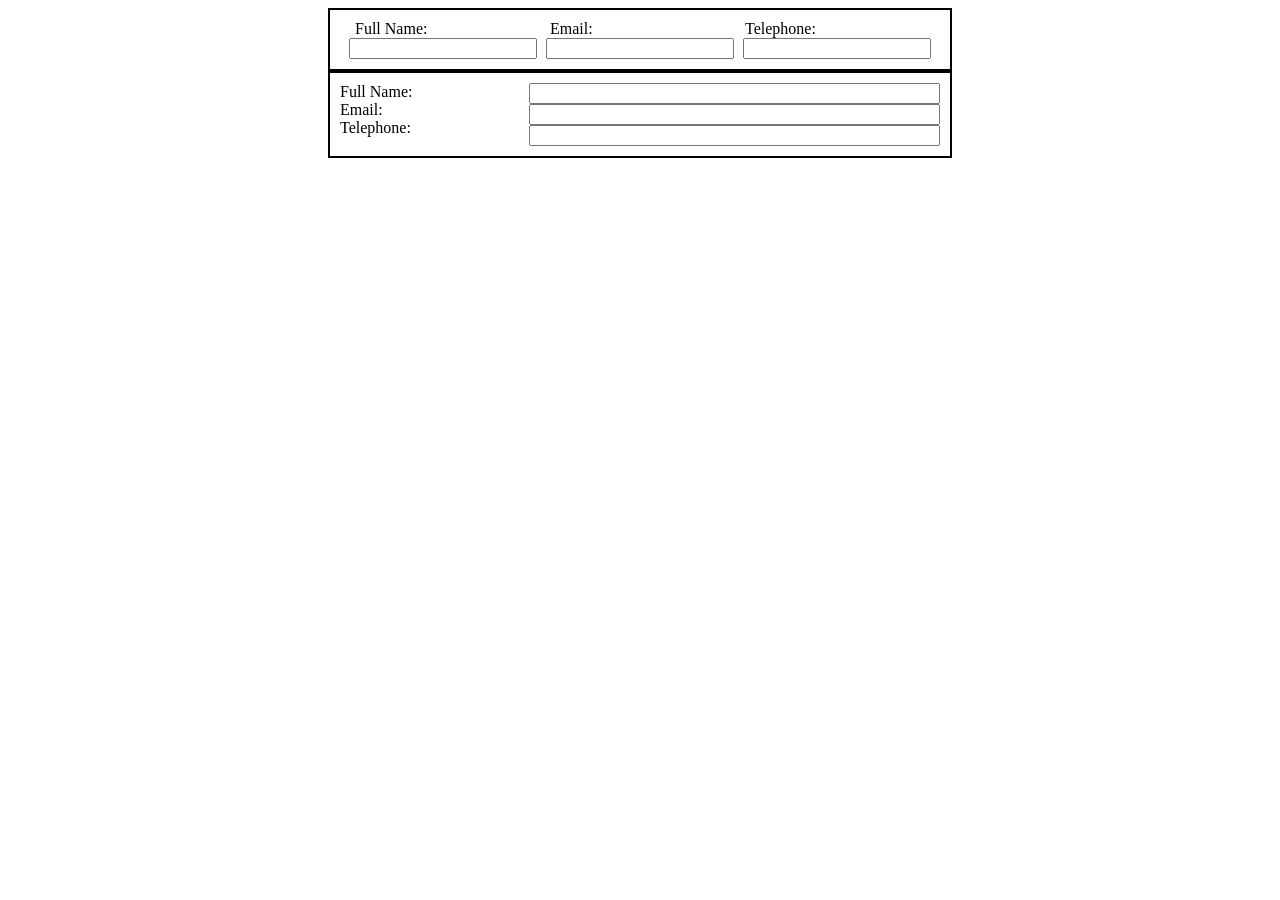
<file: wk3-2/index.html>
<!DOCTYPE html>
<html>
<head>
<title>Flexbox Forms</title>
<link href="styles/styles.css" rel="stylesheet">
</head>

<body>
    <form class="firstform">
        <section class="labels">
            <label for="full-name">Full Name:</label>
            <label for="email">Email:</label>
            <label for="tel">Telephone:</label>
        </section>
        <section class="fields">
            <input type="text" name="full-name" id="full-name">
            <input type="email" name="email" id="email">
            <input type="tel" name="tel" id="tel">
        </section>
    </form>
    <form class="secondform">
        <section class="labels">
            <label for="full-name">Full Name:</label>
            <label for="email">Email:</label>
            <label for="tel">Telephone:</label>
        </section>
        <section class="fields">
            <input type="text" name="full-name" id="full-name">
            <input type="email" name="email" id="email">
            <input type="tel" name="tel" id="tel">
        </section>
    </form>
</body>

</html>
</file>
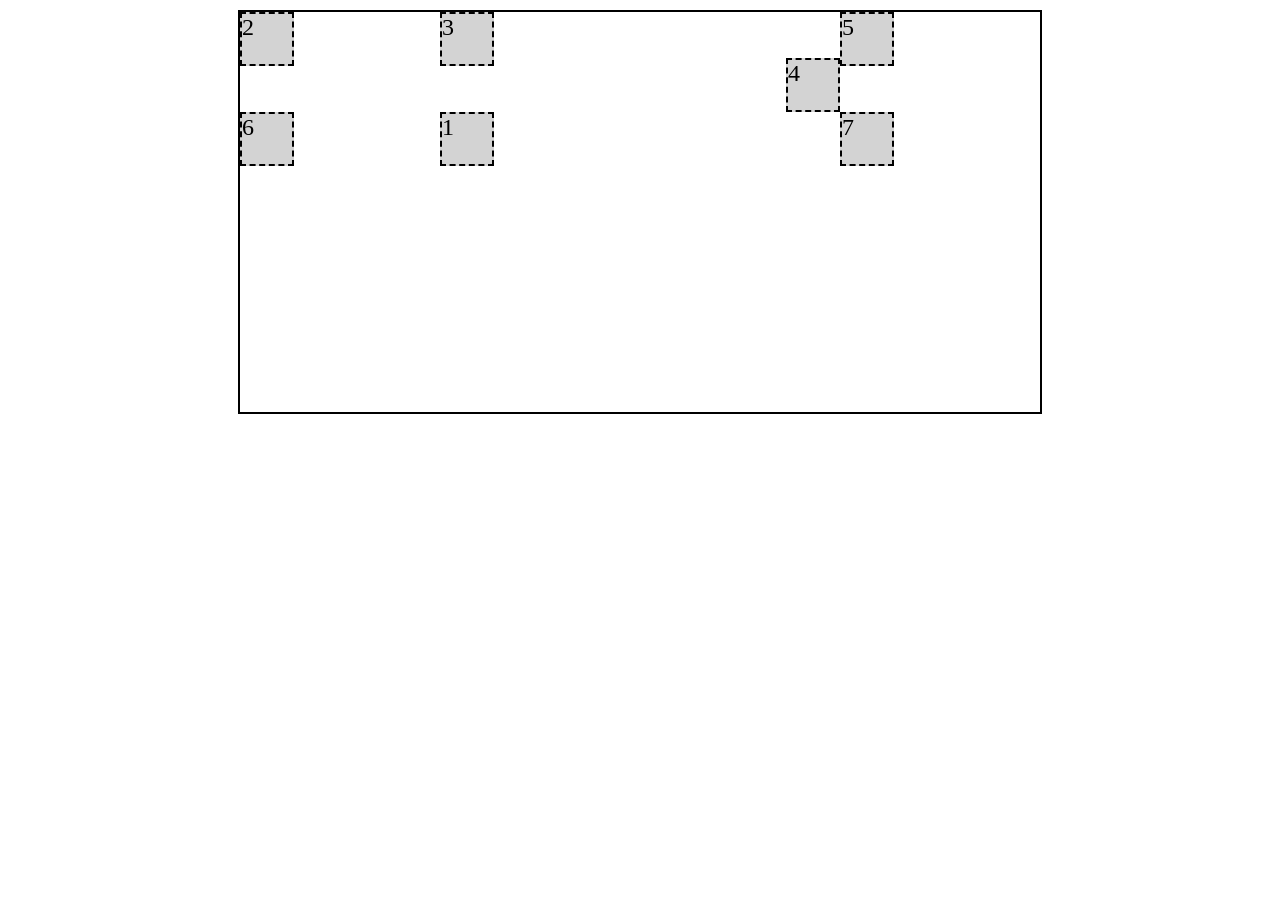
<file: wk4-1/index.html>
<!DOCTYPE html>
<html>
<head>
<title>Grid Playground</title>
<link href="styles/styles.css" rel="stylesheet">
</head>

<body>
    <section class="grid">
        <div class="grid-item">1</div>
        <div class="grid-item">2</div>
        <div class="grid-item">3</div>
        <div class="grid-item">4</div>
        <div class="grid-item">5</div>
        <div class="grid-item">6</div>
        <div class="grid-item">7</div>
    </section>
</body>

</html>
</file>
<file: wk3-2/styles/styles.css>
.firstform, .secondform{
    width:600px;
    border:2px solid black;
    margin:0 auto;
    padding:10px;
}


.firstform section{
    display:flex;
    justify-content:space-evenly;
}

.firstform label, .firstform input{
    /*background-color:lightgrey;*/
    /*so we can give these inline fields a width,
    make them display:block*/
    display:block;
    width:30%;
}


/*make a different form layout (verticle)*/
.secondform{
    display:flex;
}

.secondform section{
    display:flex;
    flex-direction:column;
}

/*flexgrow has to be applied to things individually inside
of the display:flex container*/
.secondform .labels{
    flex-grow:1;
}
.secondform .fields{
    flex-grow:2;
}
</file>
<file: wk4-1/styles/styles.css>
.grid{
    width:800px;
    /*CSS box model:
        margin:10px; -- margin on all sides
        margin:10px 5px; -- 10px top and bottom, 5px left and right
        margin:10px 5px 7px; -- 10px top, 5px left/right, 7px bottom
        margin:5px 6px 7px 8px; -- top, right, bottom, left
    */
    margin:10px auto 0;
    border:2px solid black;

    /*make this a grid container*/
    display:grid;

    /*set a grid with two columns, each 400px wide
    grid-template-columns:400px 400px;*/

    /*set a grid with two columns, each taking up an equal amount
    of space*/
    /*grid-template-columns:1fr 1fr;*/
    /* fr = "fraction", or a fraction of the available space */

    /*use "repeat" to add four columns*/
    grid-template-columns:repeat(4, 1fr);

    /* you can also use grid-template-rows */
    grid-template-rows:repeat(4, 100px);

}

.grid-item{
    background:lightgrey;
    font-size:24px;
    border:2px dashed black;
    height:50px;
    width:50px;
}

/*using the grid column and row numbers, position a box exactly*/
.grid-item:nth-child(1){
    grid-column-start:2;
    grid-column-end:4;
    grid-row-start:2;
    grid-row-end:3;
}

/*use the justify and align properties to position items*/
.grid-item:nth-child(4){
    /*align property aligns things vertically*/
    align-self:end;
    /*justify property aligns things horizontally*/
    justify-self:end;
}
</file>
